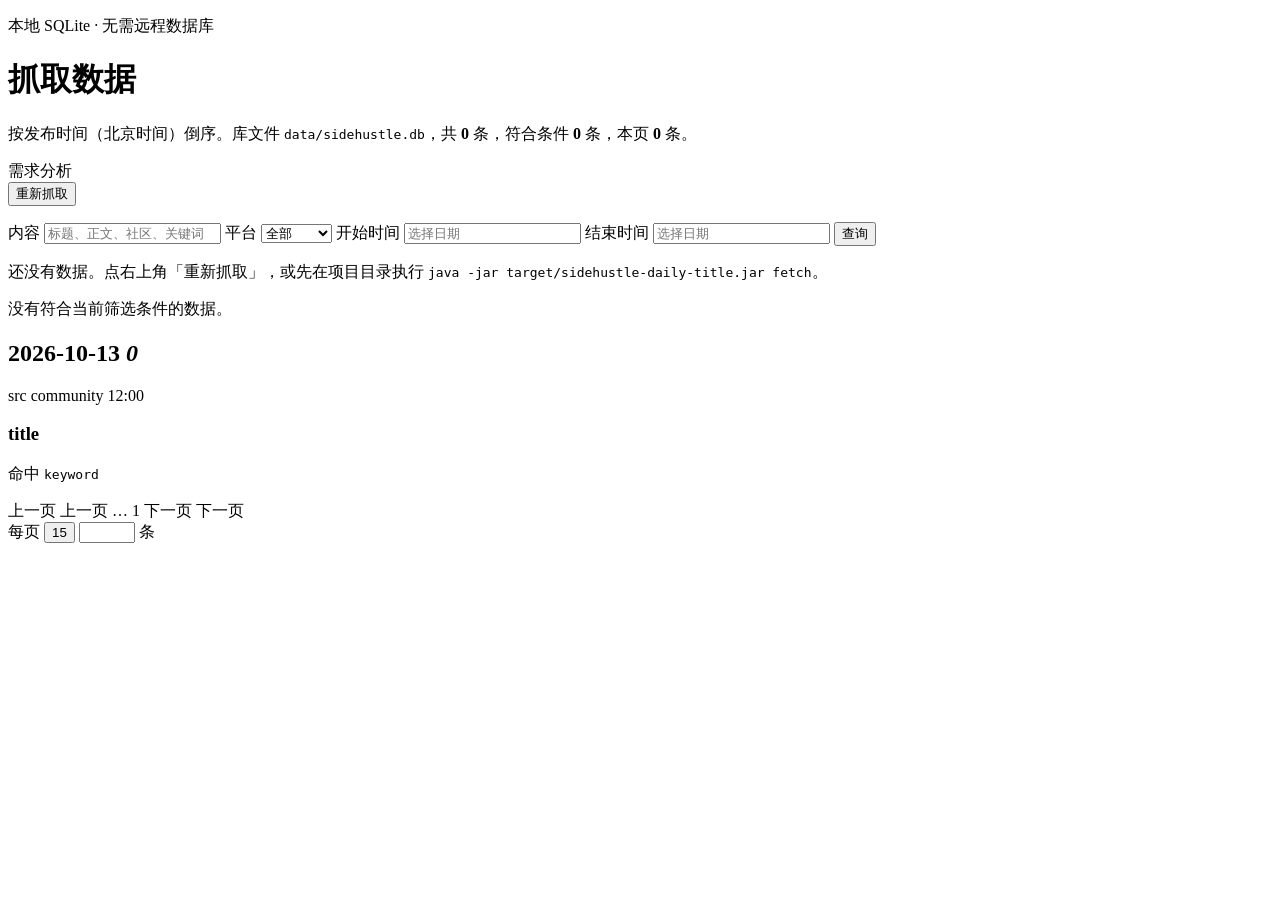
<file: src/main/resources/templates/index.html>
<!DOCTYPE html>
<html lang="zh-CN" xmlns:th="http://www.thymeleaf.org">
<head>
  <meta charset="UTF-8"/>
  <meta name="viewport" content="width=device-width, initial-scale=1"/>
  <title>商机看板</title>
  <link rel="stylesheet" th:href="@{/style.css}"/>
</head>
<body>
<header class="top">
  <div>
    <p class="kicker">本地 SQLite · 无需远程数据库</p>
    <h1>抓取数据</h1>
    <p class="sub">按发布时间（北京时间）倒序。库文件 <code th:text="${dbPath}">data/sidehustle.db</code>，共 <strong th:text="${total}">0</strong> 条，符合条件 <strong th:text="${matched}">0</strong> 条，本页 <strong th:text="${shown}">0</strong> 条。</p>
  </div>
  <div class="actions">
    <a class="text-btn" th:href="@{/analysis}">需求分析</a>
    <form id="fetchForm" method="post" th:action="@{/fetch}">
      <input type="hidden" name="q" th:value="${q}"/>
      <input type="hidden" name="source" th:value="${source}"/>
      <input type="hidden" name="from" th:value="${from}"/>
      <input type="hidden" name="to" th:value="${to}"/>
      <input type="hidden" name="page" th:value="${page}"/>
      <input type="hidden" name="size" th:value="${size}"/>
      <button type="submit" th:disabled="${fetch.running}" th:text="${fetch.running} ? '抓取中…' : '重新抓取'">重新抓取</button>
    </form>
  </div>
</header>

<p class="flash" id="fetchStatus"
   th:if="${fetch.message != null and !fetch.message.isEmpty()}"
   th:classappend="${fetch.failed} ? 'bad' : (${fetch.running} ? 'run' : 'ok')"
   th:attr="data-running=${fetch.running}"
   th:text="${fetch.message}"></p>

<form id="searchForm" class="search" method="get" th:action="@{/}">
  <input type="hidden" name="page" value="1"/>
  <label>内容
    <input type="search" name="q" th:value="${q}" placeholder="标题、正文、社区、关键词" autocomplete="off"/>
  </label>
  <label>平台
    <select name="source" onchange="this.form.page.value='1'; this.form.requestSubmit()">
      <option value="" th:selected="${source == ''}">全部</option>
      <option th:each="c : ${counts}"
              th:value="${c.source}"
              th:text="${c.source + '（' + c.count + '）'}"
              th:selected="${source == c.source}">platform</option>
    </select>
  </label>
  <label>开始时间
    <span class="date-wrap">
      <input class="date" type="text" name="from" th:value="${from}" placeholder="选择日期" autocomplete="off"/>
    </span>
  </label>
  <label>结束时间
    <span class="date-wrap">
      <input class="date" type="text" name="to" th:value="${to}" placeholder="选择日期" autocomplete="off"/>
    </span>
  </label>
  <button type="submit">查询</button>
</form>

<main>
  <section class="empty" th:if="${total == 0}">
    <p>还没有数据。点右上角「重新抓取」，或先在项目目录执行 <code>java -jar target/sidehustle-daily-title.jar fetch</code>。</p>
  </section>
  <section class="empty" th:if="${total > 0 and matched == 0}">
    <p>没有符合当前筛选条件的数据。</p>
  </section>

  <section class="day" th:each="day : ${days}">
    <h2>
      <span th:text="${day.label}">2026-10-13</span>
      <em th:text="${day.cards.size()}">0</em>
    </h2>
    <article class="card" th:each="card : ${day.cards}">
      <div class="meta">
        <span class="tag" th:text="${card.post.source}" th:classappend="${card.post.source}">src</span>
        <span th:text="${card.post.community}">community</span>
        <time th:text="${card.time}">12:00</time>
        <span th:if="${card.post.numComments > 0}" th:text="'评论 ' + ${card.post.numComments}"></span>
        <span th:if="${card.post.score > 0}" th:text="'分数 ' + ${card.post.score}"></span>
      </div>
      <h3>
        <a th:href="${card.post.url}" th:text="${card.post.title}" target="_blank" rel="noopener">title</a>
      </h3>
      <p class="excerpt" th:if="${!#strings.isEmpty(card.excerpt)}" th:text="${card.excerpt}"></p>
      <p class="kw" th:if="${card.post.matchedKeyword != null and !#strings.isEmpty(card.post.matchedKeyword)}">
        命中 <code th:text="${card.post.matchedKeyword}">keyword</code>
      </p>
    </article>
  </section>

  <nav class="pager">
    <div class="pager-nav" th:if="${matched > 0}">
      <span class="pager-sum" th:text="${'第 ' + page + ' / ' + pages + ' 页'}"></span>
      <a th:if="${page > 1}" th:href="@{/(q=${q},source=${source},from=${from},to=${to},size=${size},page=${page - 1})}">上一页</a>
      <span th:unless="${page > 1}" class="off">上一页</span>
      <th:block th:each="link : ${pageLinks}">
        <span th:if="${link.gap()}" class="gap">…</span>
        <a th:unless="${link.gap()}"
           th:href="@{/(q=${q},source=${source},from=${from},to=${to},size=${size},page=${link.n()})}"
           th:text="${link.n()}"
           th:classappend="${link.n() == page} ? 'on'">1</a>
      </th:block>
      <a th:if="${page < pages}" th:href="@{/(q=${q},source=${source},from=${from},to=${to},size=${size},page=${page + 1})}">下一页</a>
      <span th:unless="${page < pages}" class="off">下一页</span>
    </div>
    <div class="size">
      <span>每页</span>
      <button type="button" th:each="n : ${sizeChoices}" th:text="${n}"
              th:classappend="${size == n} ? 'on'" th:attr="data-size=${n}">15</button>
      <input id="pageSize" type="number" name="size" form="searchForm" min="1" max="200" th:value="${size}" aria-label="每页条数"/>
      <span>条</span>
    </div>
  </nav>
</main>
<script th:src="@{/calendar.js}"></script>
<script>
  const form = document.getElementById('searchForm');
  const sizeInput = document.getElementById('pageSize');
  document.querySelectorAll('[data-size]').forEach((btn) => {
    btn.addEventListener('click', () => {
      sizeInput.value = btn.dataset.size;
      form.page.value = '1';
      form.requestSubmit();
    });
  });
  sizeInput.addEventListener('change', () => {
    form.page.value = '1';
    form.requestSubmit();
  });

  const fetchForm = document.getElementById('fetchForm');
  fetchForm.addEventListener('submit', () => {
    const btn = fetchForm.querySelector('button');
    btn.disabled = true;
    btn.textContent = '抓取中…';
  });
  const fetchStatus = document.getElementById('fetchStatus');
  if (fetchStatus && fetchStatus.dataset.running === 'true') {
    const timer = setInterval(async () => {
      try {
        const res = await fetch('/fetch/status');
        if (!res.ok) return;
        const s = await res.json();
        fetchStatus.textContent = s.message || '';
        fetchStatus.className = 'flash ' + (s.failed ? 'bad' : (s.running ? 'run' : 'ok'));
        if (!s.running) {
          clearInterval(timer);
          location.reload();
        }
      } catch (e) { /* keep the last status until the next poll */ }
    }, 2000);
  }
</script>
</body>
</html>
</file>
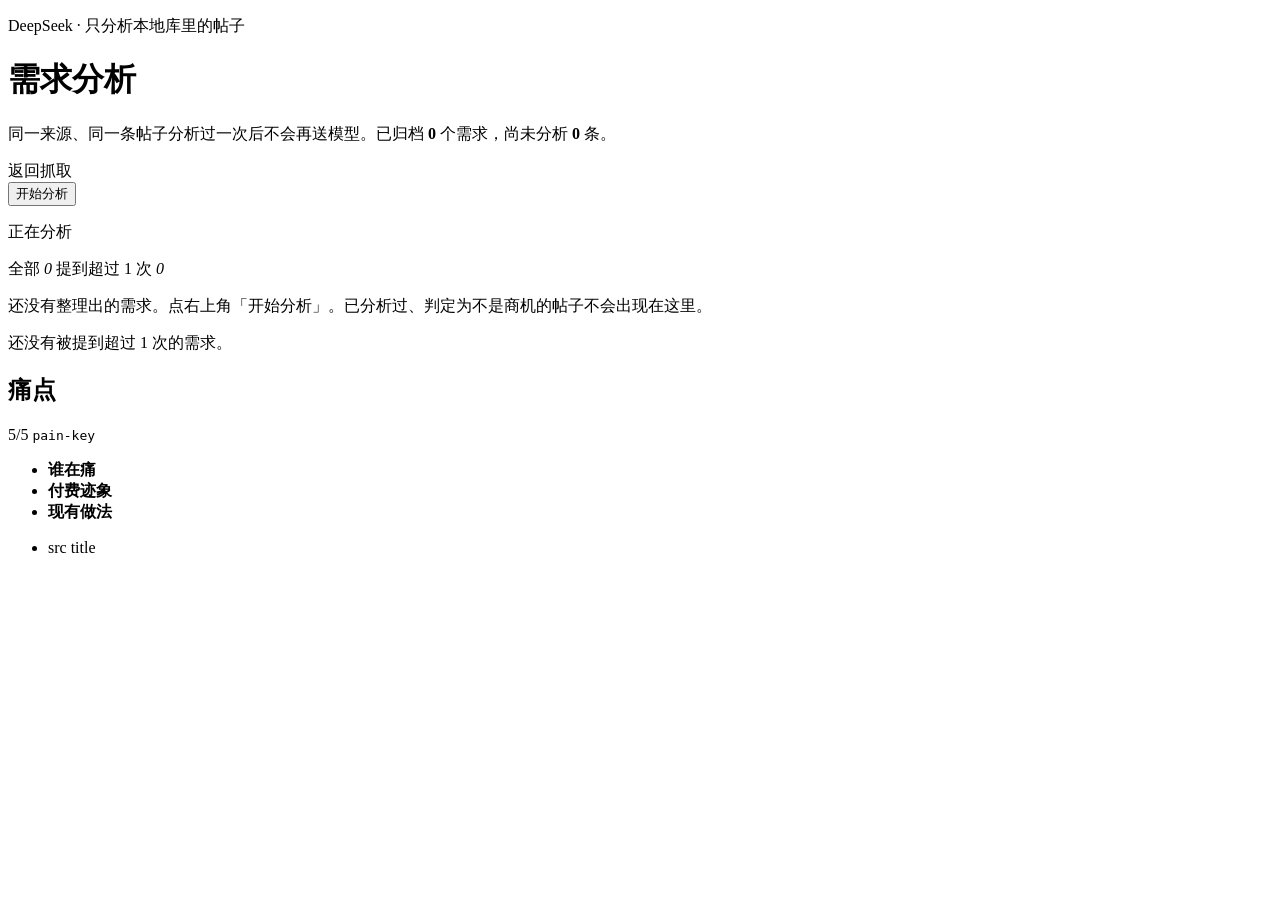
<file: src/main/resources/templates/analysis.html>
<!DOCTYPE html>
<html lang="zh-CN" xmlns:th="http://www.thymeleaf.org">
<head>
  <meta charset="UTF-8"/>
  <meta name="viewport" content="width=device-width, initial-scale=1"/>
  <title>需求分析</title>
  <link rel="stylesheet" th:href="@{/style.css}"/>
  <meta th:if="${status.running}" http-equiv="refresh" content="4"/>
</head>
<body>
<header class="top">
  <div>
    <p class="kicker">DeepSeek · 只分析本地库里的帖子</p>
    <h1>需求分析</h1>
    <p class="sub">同一来源、同一条帖子分析过一次后不会再送模型。已归档 <strong th:text="${archived}">0</strong> 个需求，尚未分析 <strong th:text="${pending}">0</strong> 条。</p>
  </div>
  <div class="actions">
    <a class="text-btn" th:href="@{/}">返回抓取</a>
    <form method="post" th:action="@{/analysis}">
      <button type="submit" th:disabled="${status.running}" th:text="${status.running} ? '分析中…' : '开始分析'">开始分析</button>
    </form>
  </div>
</header>

<p class="flash ok" th:if="${status.message != null and !status.message.isEmpty() and !status.running and !status.message.startsWith('分析失败') and !status.message.startsWith('没有读到')}" th:text="${status.message}"></p>
<p class="flash bad" th:if="${status.message != null and (status.message.startsWith('分析失败') or status.message.startsWith('没有读到'))}" th:text="${status.message}"></p>
<p class="flash" th:if="${status.running}">
  <span th:text="${status.message}">正在分析</span>
  <span th:if="${status.total > 0}" th:text="' · 已发现需求 ' + ${status.opportunities} + ' 条'"></span>
</p>

<nav class="filters">
  <a th:href="@{/analysis}" th:classappend="${!repeatOnly} ? 'on'">
    全部 <em th:text="${archived}">0</em>
  </a>
  <a th:href="@{/analysis(repeat=1)}" th:classappend="${repeatOnly} ? 'on'">
    提到超过 1 次 <em th:text="${repeated}">0</em>
  </a>
</nav>

<main>
  <section class="empty" th:if="${demands.isEmpty() and !status.running and !repeatOnly}">
    <p>还没有整理出的需求。点右上角「开始分析」。已分析过、判定为不是商机的帖子不会出现在这里。</p>
  </section>
  <section class="empty" th:if="${demands.isEmpty() and !status.running and repeatOnly}">
    <p>还没有被提到超过 1 次的需求。</p>
  </section>

  <section class="demand" th:each="demand, stat : ${demands}">
    <h2>
      <span th:text="${stat.count + '. ' + demand.painPoint}">痛点</span>
    </h2>
    <div class="meta">
      <span class="tag score" th:text="'评分 ' + ${demand.topScore} + '/5'">5/5</span>
      <span th:text="'提到 ' + ${demand.mentions} + ' 次'"></span>
      <code th:text="${demand.painKey}">pain-key</code>
    </div>
    <p class="excerpt" th:text="${demand.summaryZh}"></p>
    <ul class="facts">
      <li th:if="${demand.audience != null and !demand.audience.isEmpty()}"><b>谁在痛</b><span th:text="${demand.audience}"></span></li>
      <li th:if="${demand.payingEvidence != null and !demand.payingEvidence.isEmpty()}"><b>付费迹象</b><span th:text="${demand.payingEvidence}"></span></li>
      <li th:if="${demand.existingTools != null and !demand.existingTools.isEmpty()}"><b>现有做法</b><span th:text="${demand.existingTools}"></span></li>
    </ul>
    <ul class="sources">
      <li th:each="row : ${demand.posts}">
        <span class="tag" th:text="${row.opp.source}" th:classappend="${row.opp.source}">src</span>
        <a th:href="${row.url}" th:text="${row.title}" target="_blank" rel="noopener">title</a>
      </li>
    </ul>
  </section>
</main>
</body>
</html>
</file>
